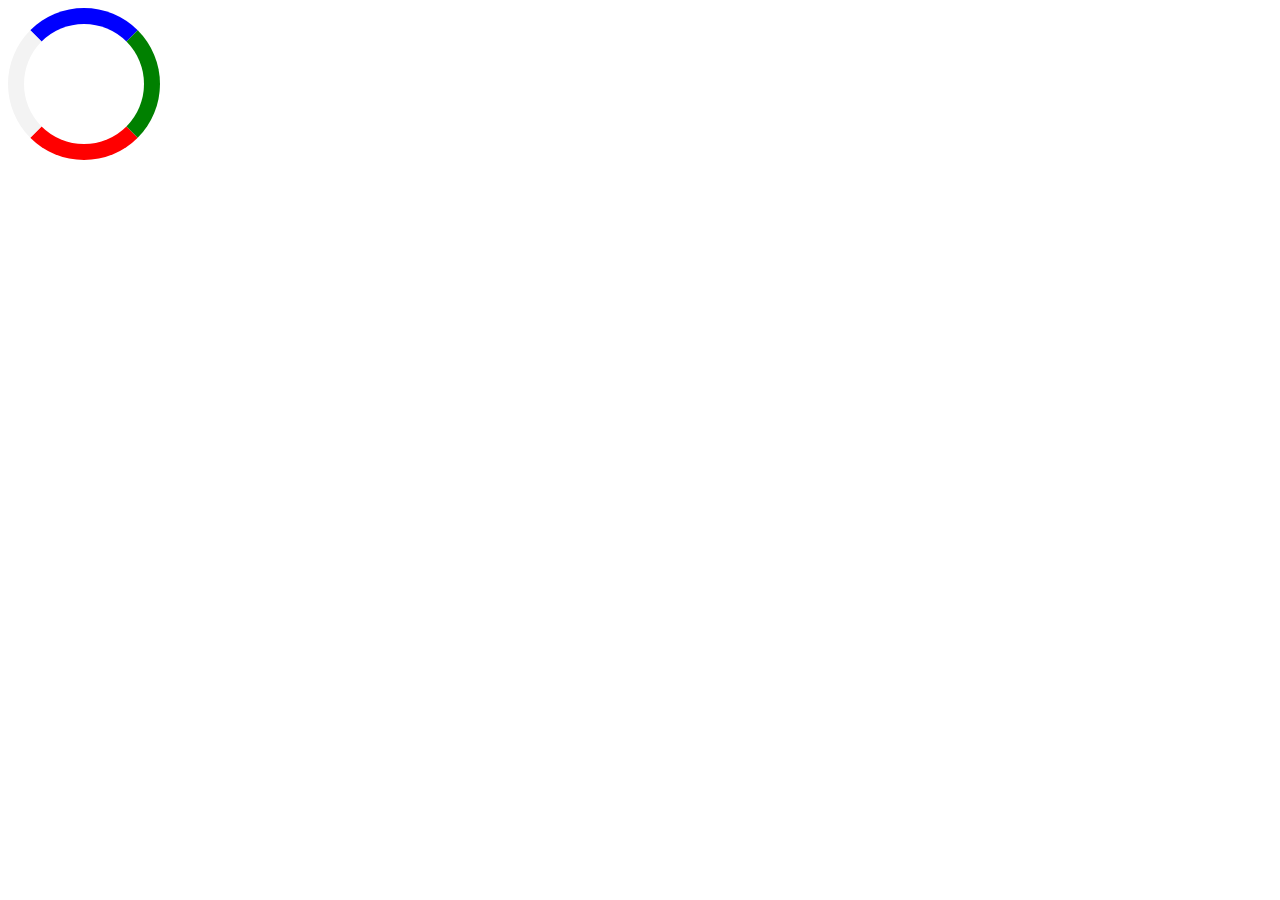
<file: animowany.loader16/index.html>
<!DOCTYPE html>
<html lang="en">
<head>
    <meta charset="UTF-8">
    <title>Animowany loader</title>
    <link rel="stylesheet" href="css/style.css">
</head>
<body>
   <div class="loader"></div>
    
</body>
</html>
</file>
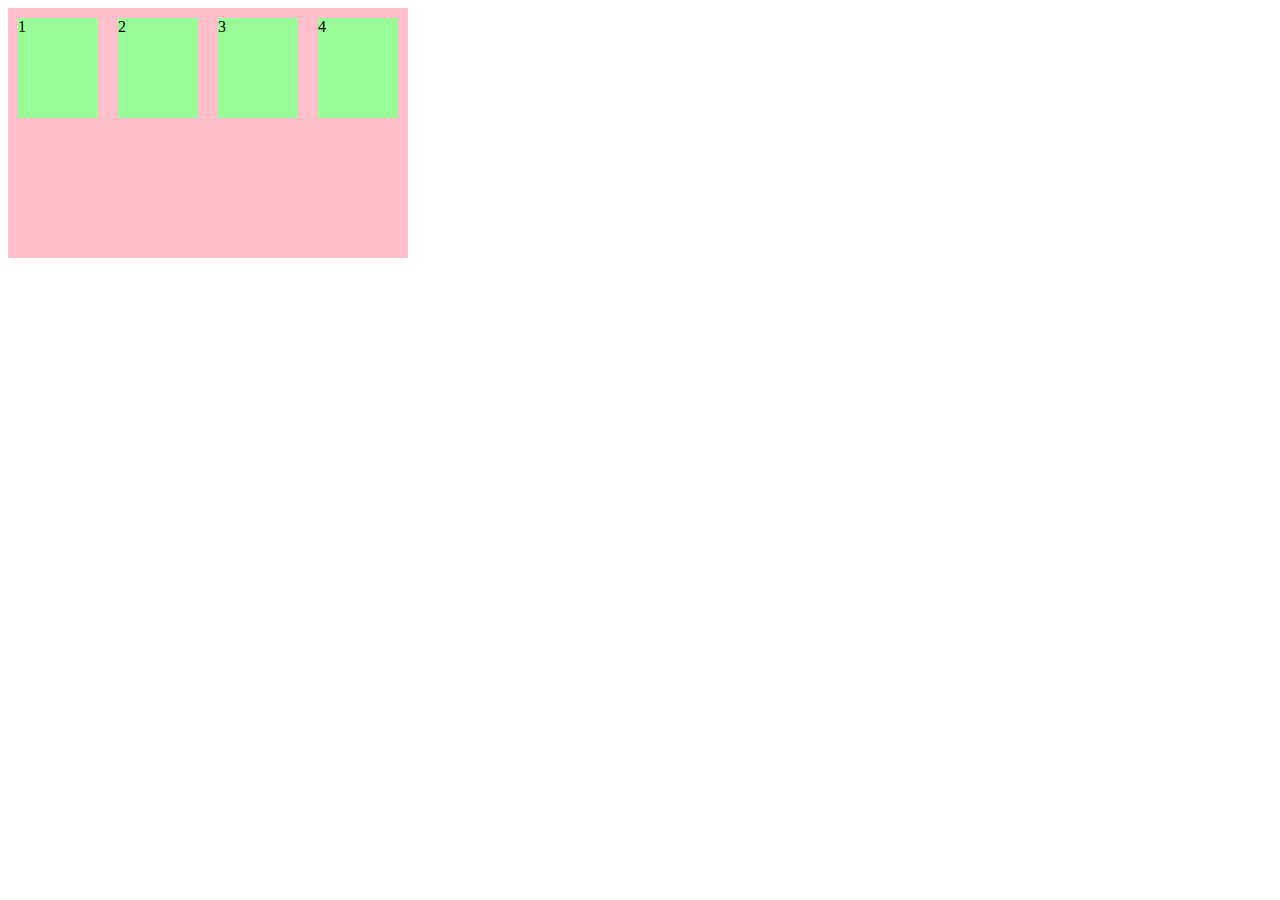
<file: cztery.kolumny15/index.html>
<!DOCTYPE html>
<html lang="en">

<head>
    <meta charset="UTF-8">
    <title>Document</title>
    <link rel="stylesheet" href="css/style.css">
</head>

<body>
    <div class="flex-container">
        <div class="flex-item">1</div>
        <div class="flex-item">2</div>
        <div class="flex-item">3</div>
        <div class="flex-item">4</div>
    </div>

</body>

</html>
</file>
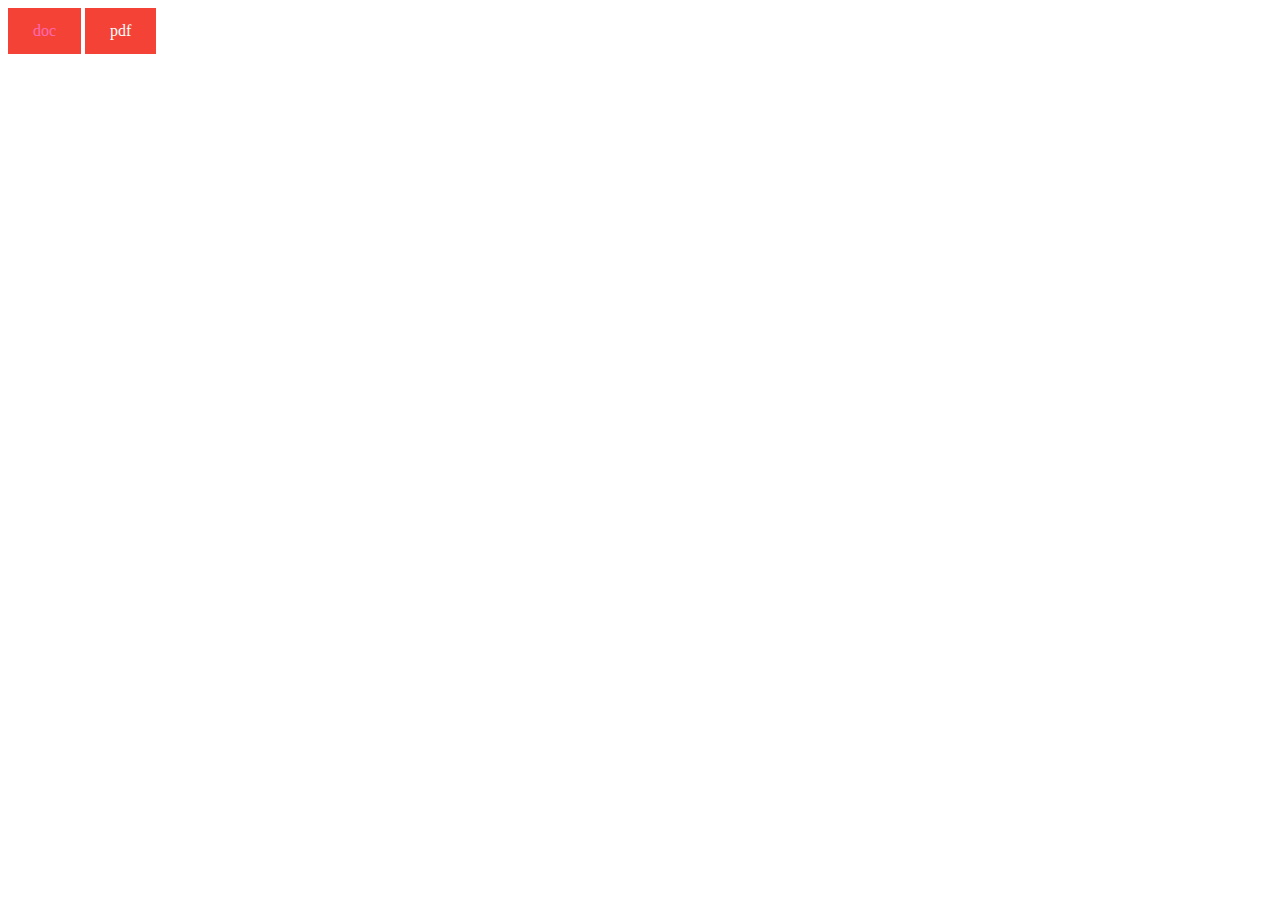
<file: doc.x7/index.html>
<!DOCTYPE html>
<html lang="en">
<head>
    <meta charset="UTF-8">
    <title>Doc.x</title>
    <link rel="stylesheet" href="css/style.css">
</head>
<body>
   <a href="nazawa_pliku.doc" target="_blank">doc</a>
   <a href="nazwa_pliku.pdf" target="_blank">pdf</a>
</body>
</html>
</file>
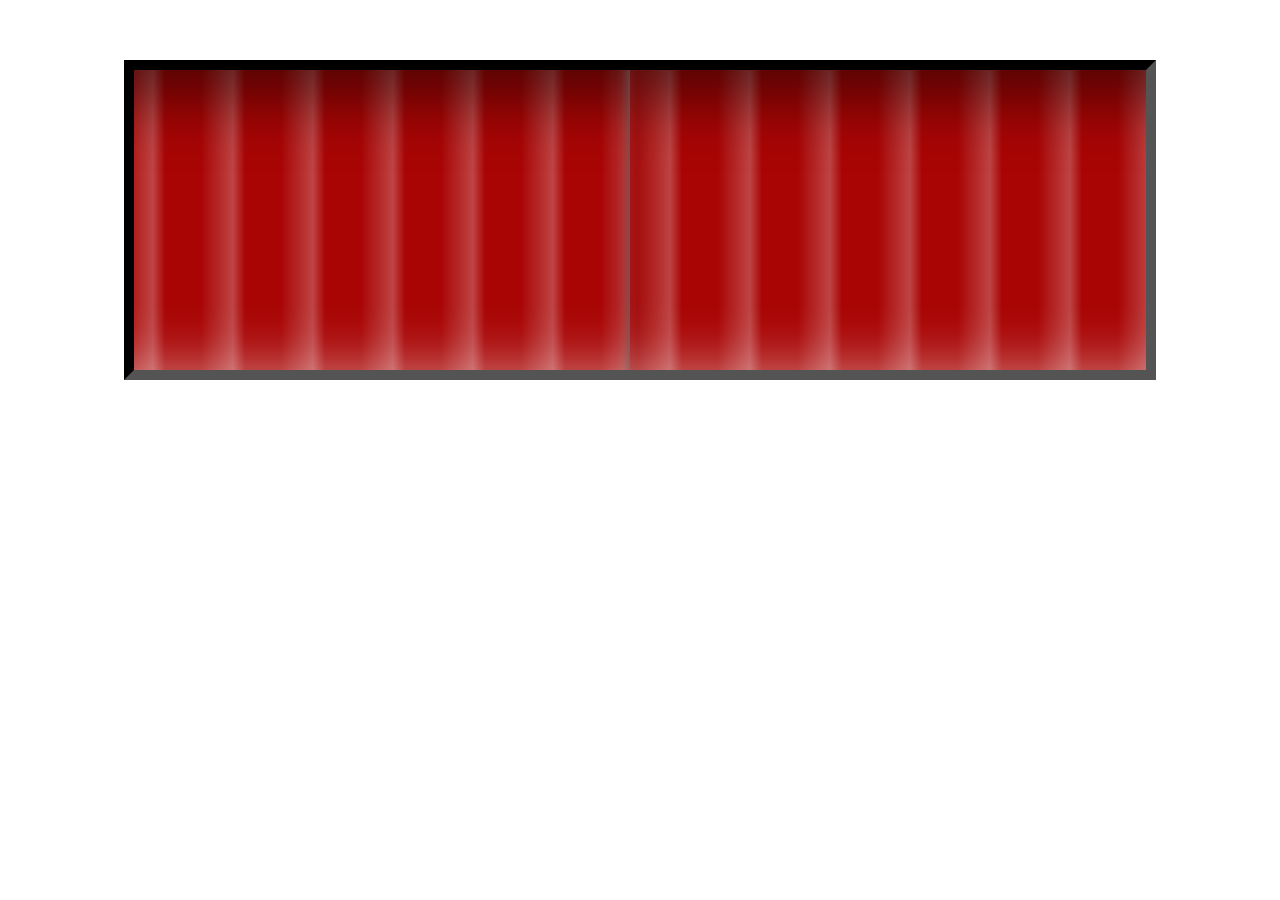
<file: efekt.kurtyny12/index.html>
<!DOCTYPE html>
<html lang="en">
<head>
    <meta charset="UTF-8">
    <title>Efekt kurtyny</title>
    <link rel="stylesheet" href="css/style.css">
</head>
<body>
   <div class="theatre">
       <div class="curtain-left"></div>
       <div class="curtain-right"></div>
   </div>
    
</body>
</html>
</file>
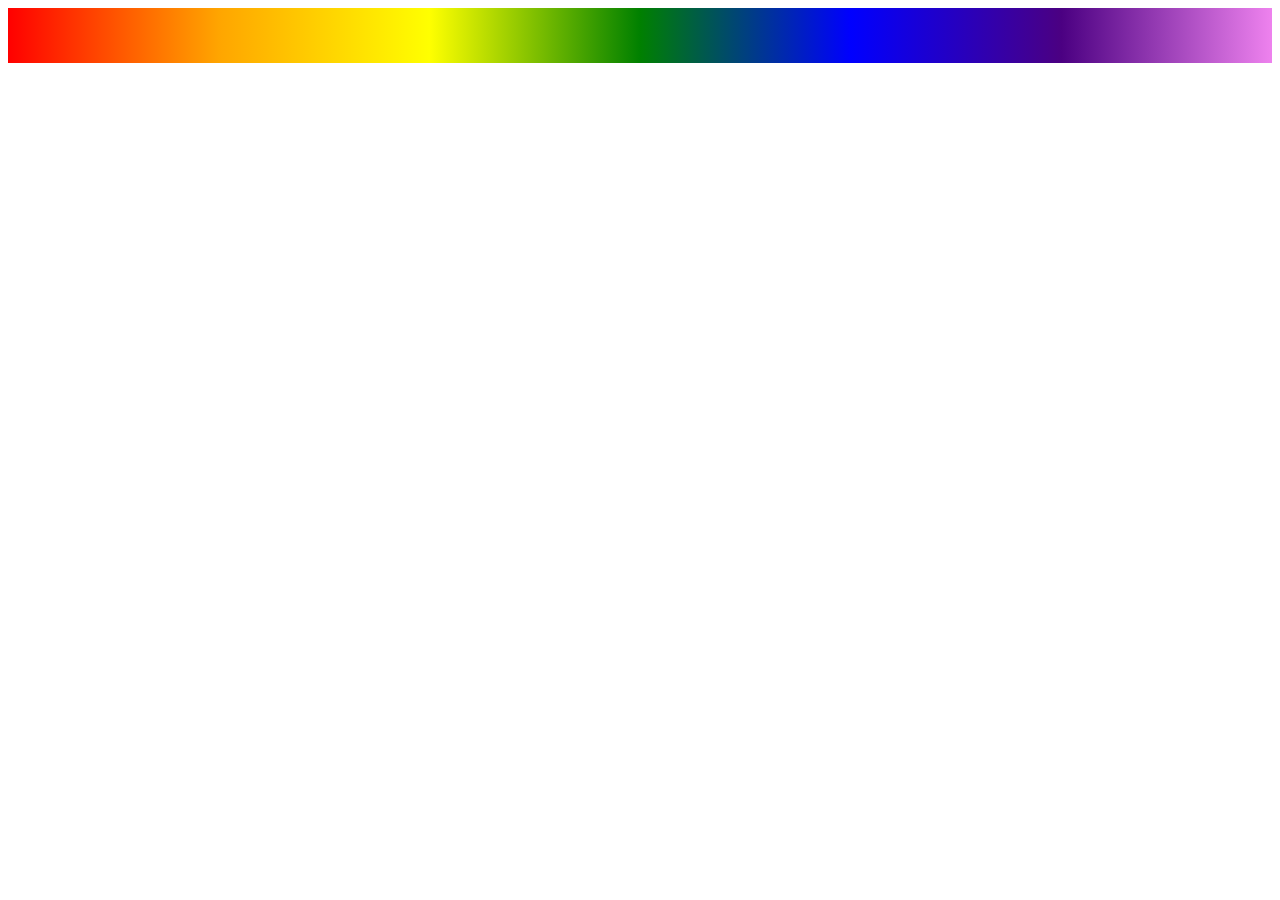
<file: gradient3/index.html>
<!DOCTYPE html>
<html lang="en">

<head>
    <meta charset="UTF-8">
    <title>Gradient</title>
    <link rel="stylesheet" href="css/style.css">
</head>

<body>
<!--   Gradient Baclground-->
    <div id="grad1" style="text-align:center;margin:auto;color:#888888;font-size:40px;font-weight:bold">

    </div>

</body>

</html>
</file>
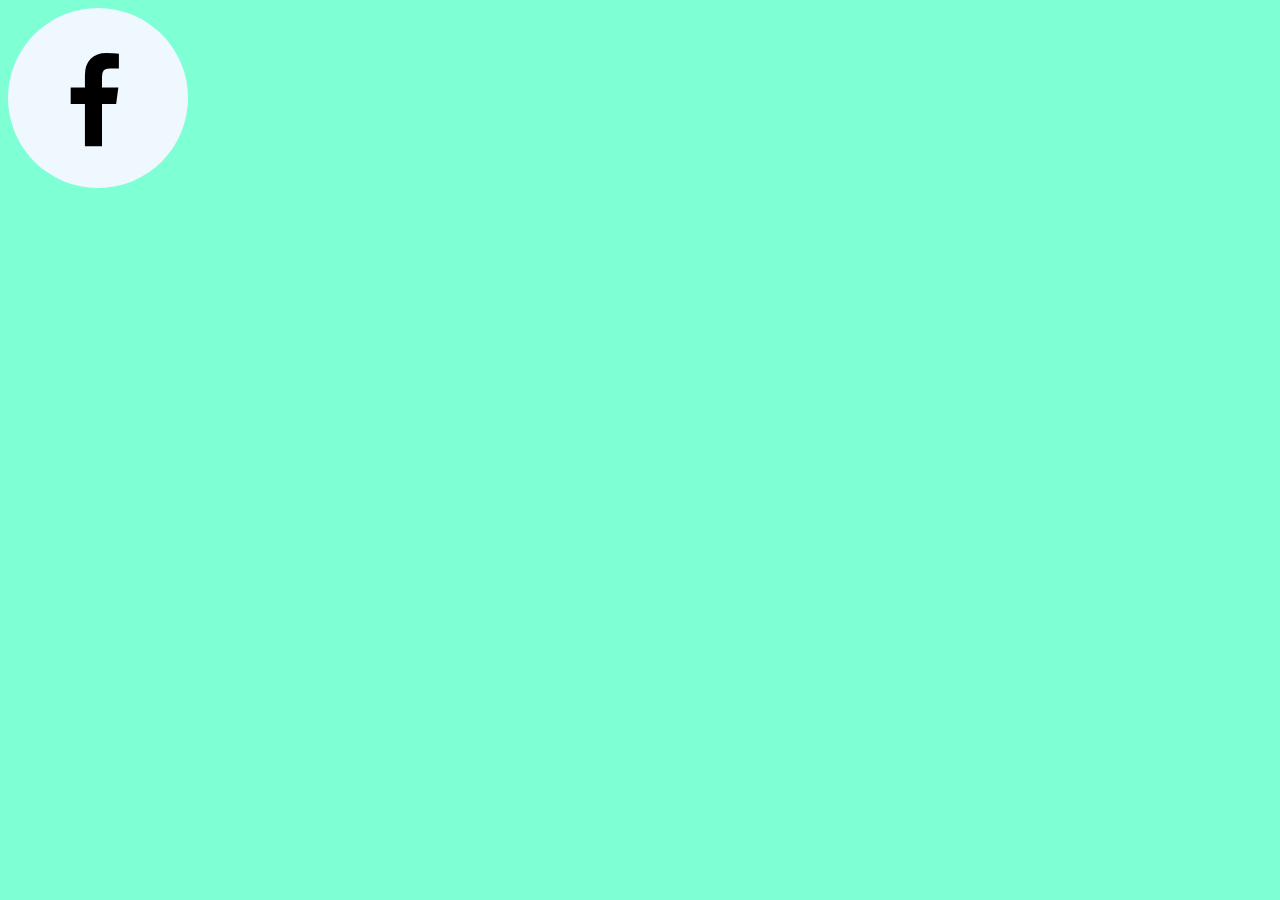
<file: okrągły.przycisk2/index.html>
<!DOCTYPE html>
<html lang="en">
<head>
    <meta charset="UTF-8">
    <title>okągły</title>
    <link rel="stylesheet" href="style.css">
    <link rel="stylesheet" href="font-awesome-4.7.0/css/font-awesome.css">
    
</head>
<body>
   <div class="logo">
       <i class="fa fa-facebook" aria-hidden="true"></i>
   </div>
    
</body>
</html>
</file>
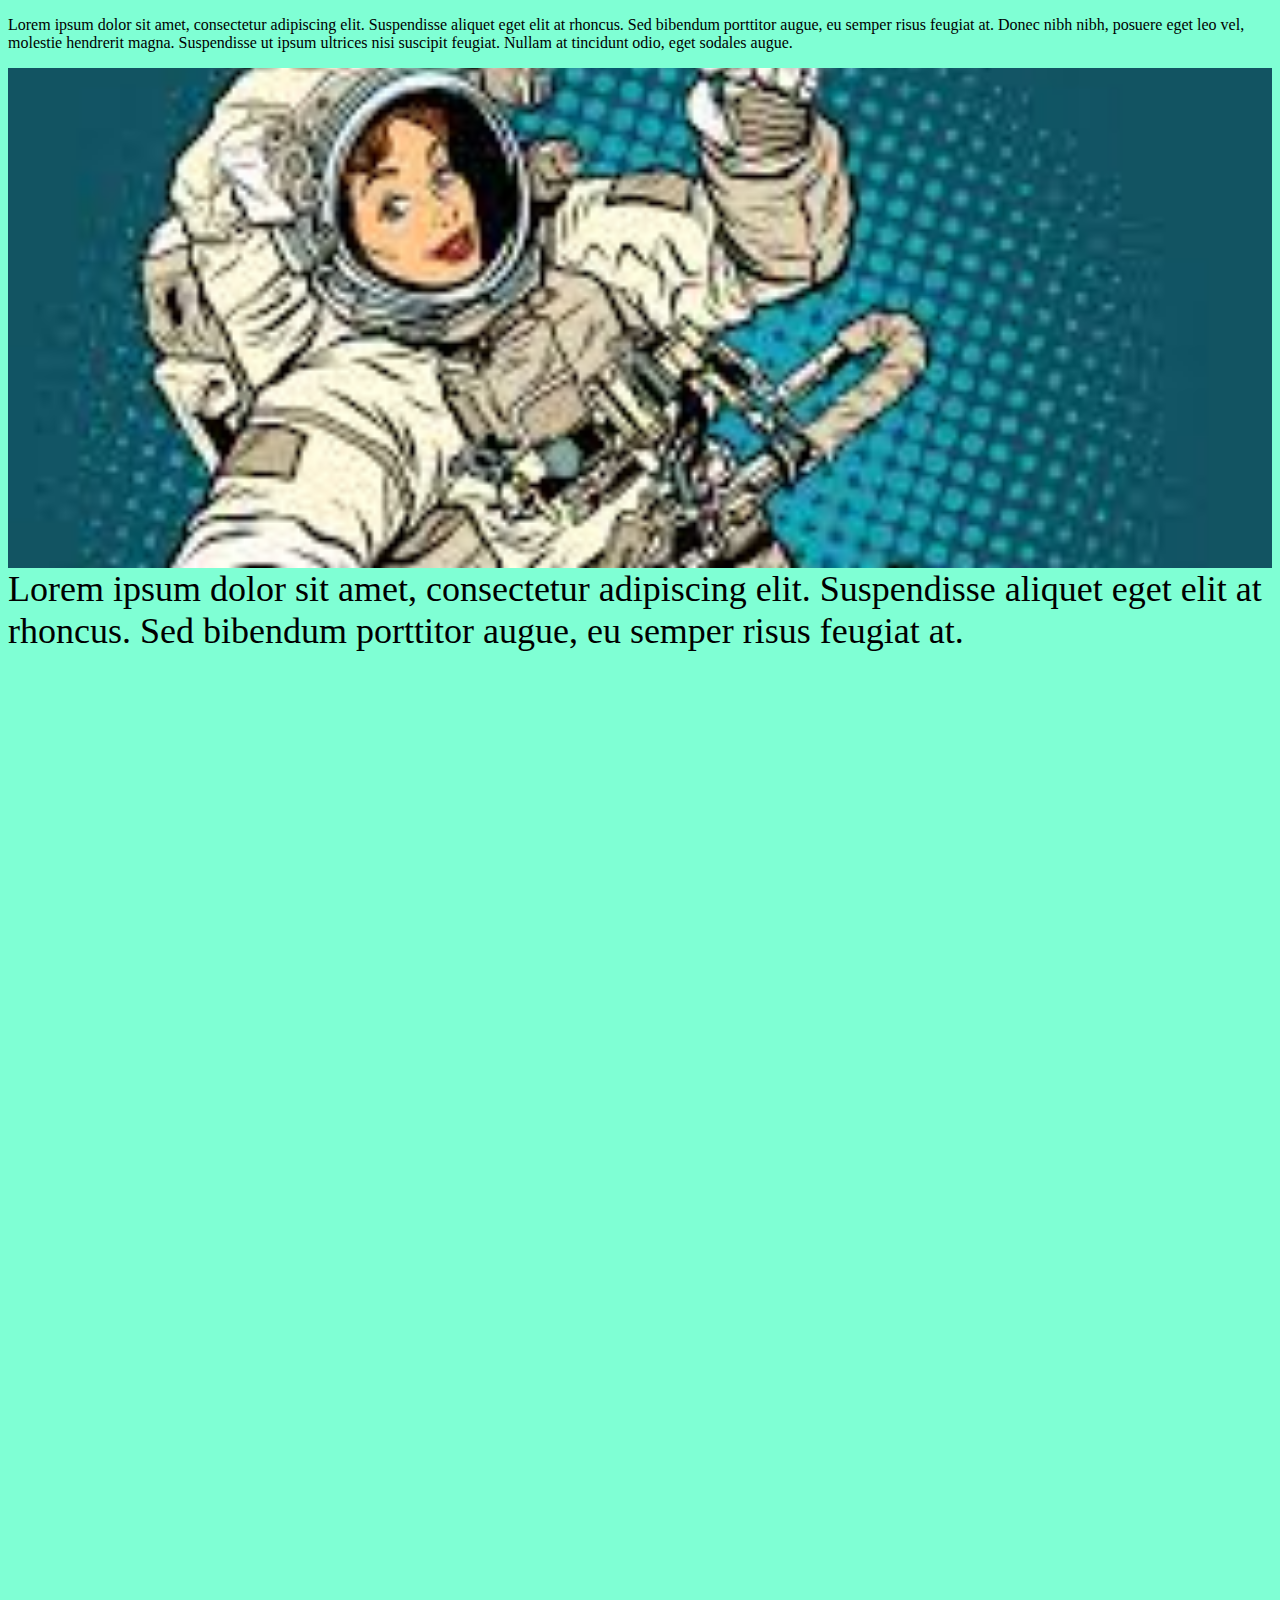
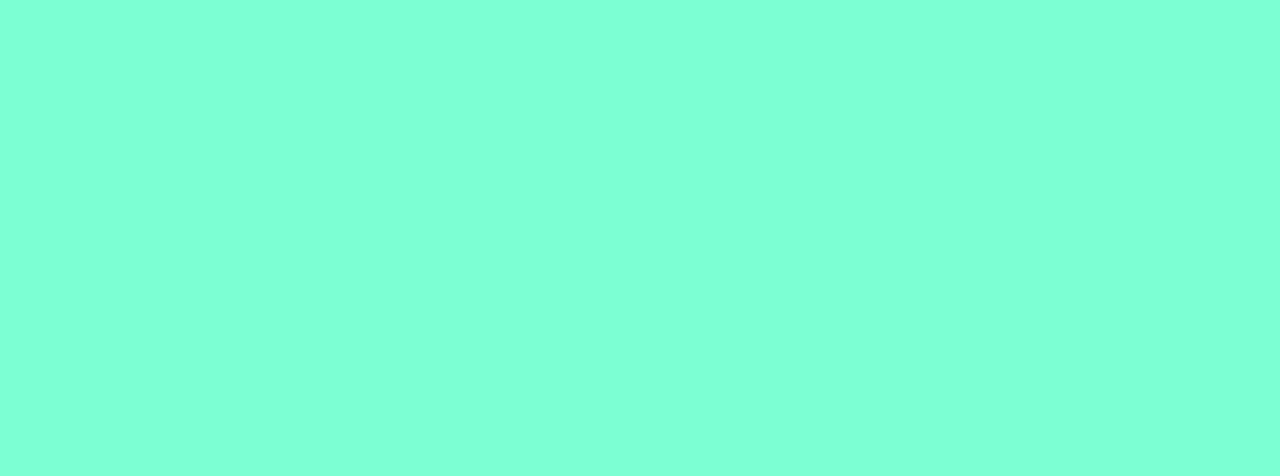
<file: parallax.13/index.html>
<!DOCTYPE html>
<html lang="en">
<head>
    <meta charset="UTF-8">
    <title>Efekt parallax</title>
    <link rel="stylesheet" href="css/style.css">
</head>
<body>
   <p>Lorem ipsum dolor sit amet, consectetur adipiscing elit. Suspendisse aliquet eget elit at rhoncus. Sed bibendum porttitor augue, eu semper risus feugiat at. Donec nibh nibh, posuere eget leo vel, molestie hendrerit magna. Suspendisse ut ipsum ultrices nisi suscipit feugiat. Nullam at tincidunt odio, eget sodales augue. </p>
   <div class="parallax"></div>
   <div style="height:1000px;background-color:bibendum;font-size:36px">Lorem ipsum dolor sit amet, consectetur adipiscing elit. Suspendisse aliquet eget elit at rhoncus. Sed bibendum porttitor augue, eu semper risus feugiat at.</div>
   
   <div class="parallax"></div>
    
</body>
</html>
</file>
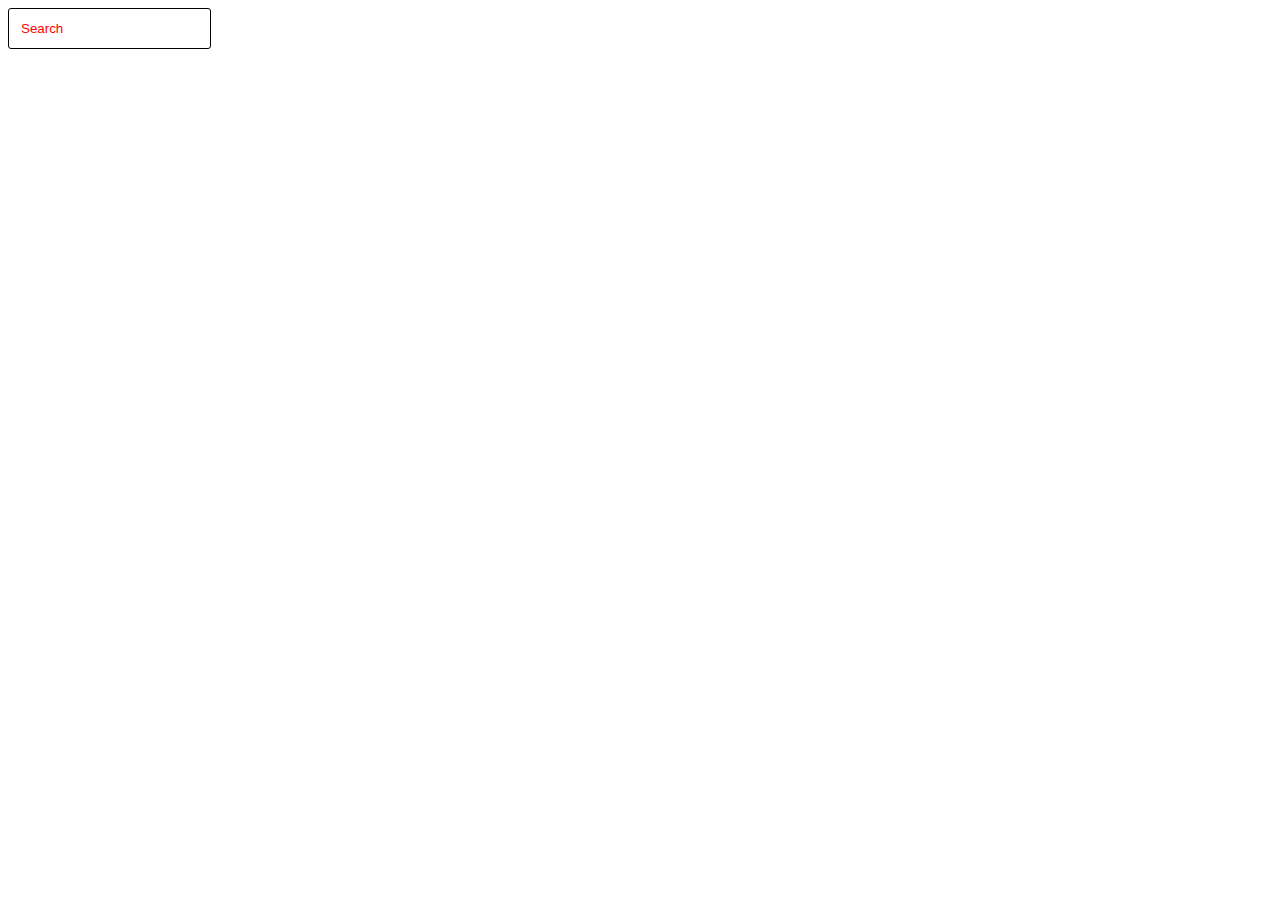
<file: placeholder6/index.html>
<!DOCTYPE html>
<html lang="en">

<head>
    <meta charset="UTF-8">
    <title>Document</title>
    <link rel="stylesheet" href="css/style.css">
</head>

<body>

    <input placeholder="Search">

</body>

</html>
</file>
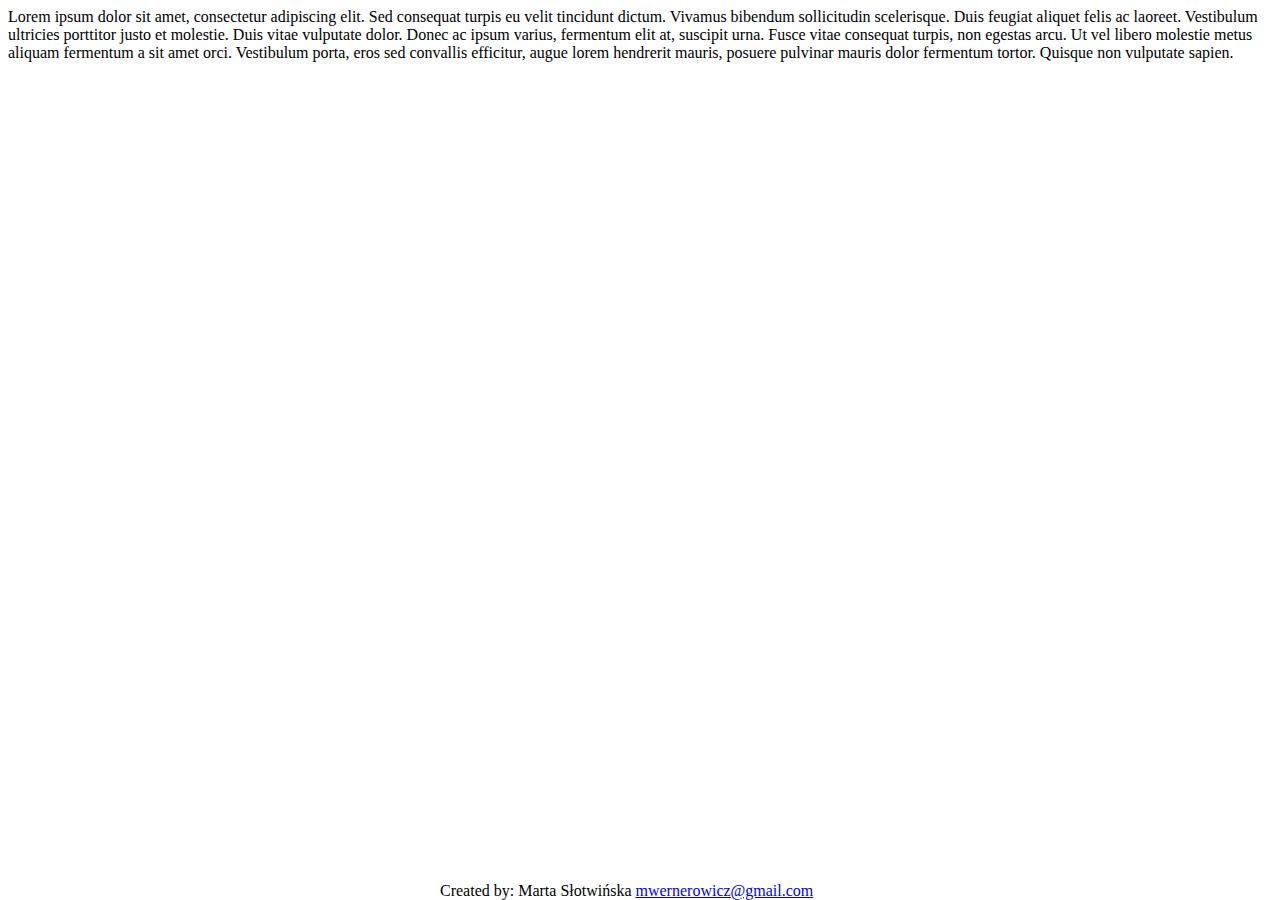
<file: Stopka.9/index.html>
<!DOCTYPE html>
<html lang="en">

<head>
    <meta charset="UTF-8">
    <title>Stopka</title>
    <link rel="stylesheet" href="css/style.css">
</head>

<body>
   <div class="content">
       Lorem ipsum dolor sit amet, consectetur adipiscing elit. Sed consequat turpis eu velit tincidunt dictum. Vivamus bibendum sollicitudin scelerisque. Duis feugiat aliquet felis ac laoreet. Vestibulum ultricies porttitor justo et molestie. Duis vitae vulputate dolor. Donec ac ipsum varius, fermentum elit at, suscipit urna. Fusce vitae consequat turpis, non egestas arcu. Ut vel libero molestie metus aliquam fermentum a sit amet orci. Vestibulum porta, eros sed convallis efficitur, augue lorem hendrerit mauris, posuere pulvinar mauris dolor fermentum tortor. Quisque non vulputate sapien.
       
   </div>
    <footer id="sticky">
        Created by: Marta Słotwińska 
        <a href="mwernerowicz@gmail.com">mwernerowicz@gmail.com</a>
    </footer>
</body>

</html>
</file>
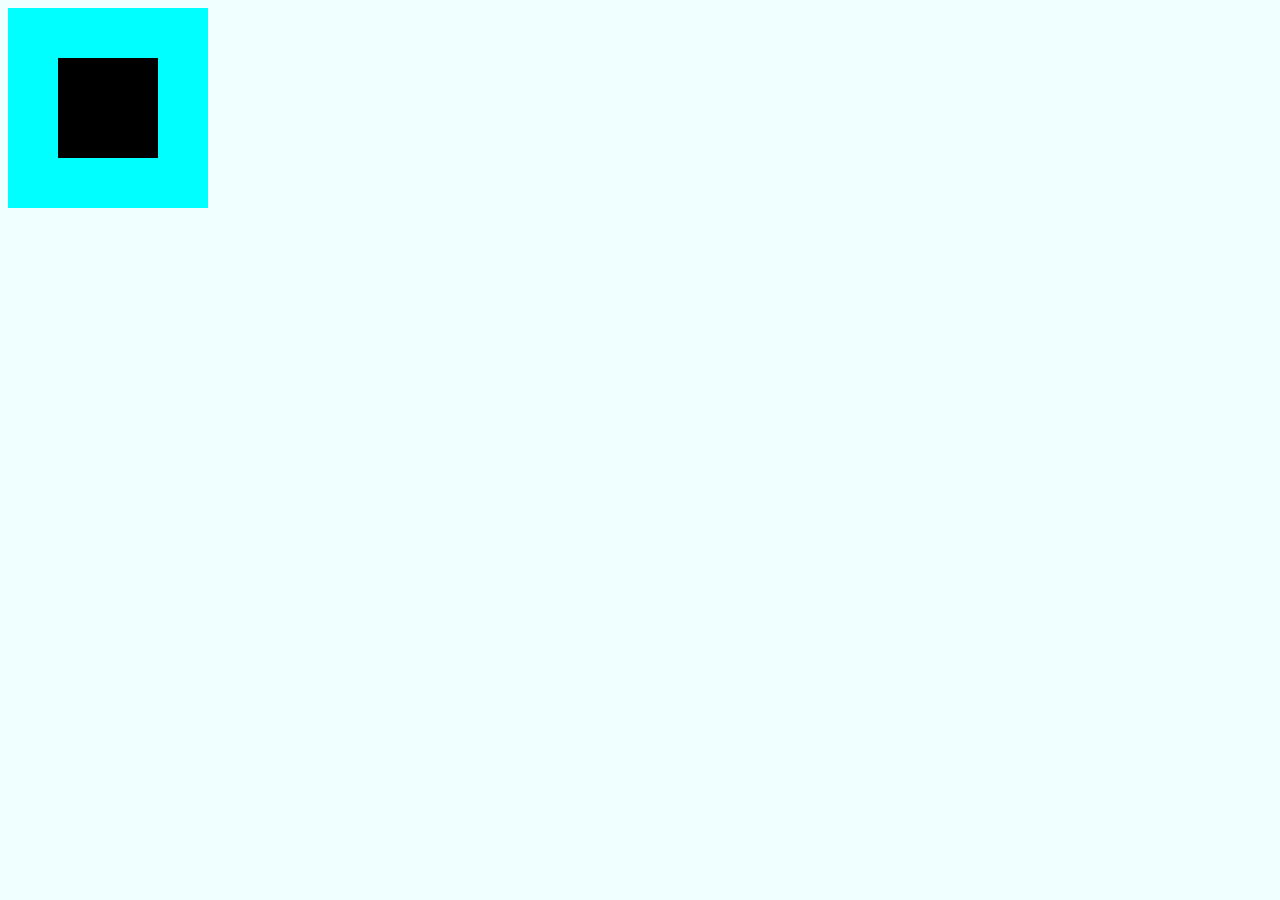
<file: Wyśrodkowanie1/index.html>
<!DOCTYPE html>
<html lang="en">
<head>
    <meta charset="UTF-8">
    <title>Snipety</title>
    <link rel="stylesheet" href="css/style.css">
</head>
<body>
   <div class="container">
      <div class="centred"></div>
       
    </div>
    
</body>
</html>
</file>
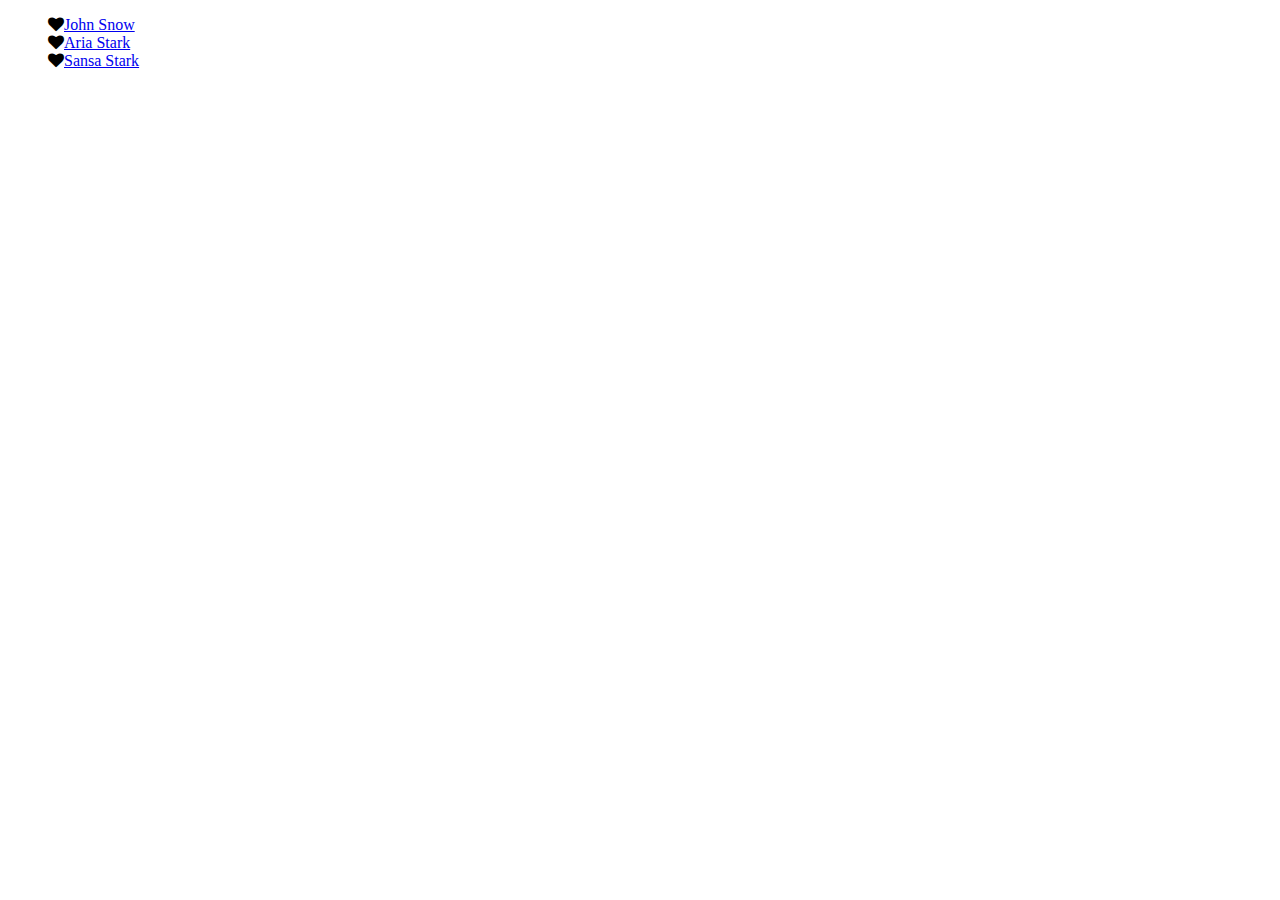
<file: znacznik.listy5/index.html>
<!DOCTYPE html>
<html lang="en">
<head>
    <meta charset="UTF-8">
    <title>Document</title>
    <link rel="stylesheet" href="css/style.css">
    <link rel="stylesheet" href="font-awesome/css/font-awesome.min.css">
</head>
<body>
   
   <ul>
  <li><i class="fa fa-heart" aria-hidden="true"></i><a data-email="johnsnow@gmail.com" href="mailto:johnsnow@gmail.com">John Snow</a></li>
  <li><i class="fa fa-heart" aria-hidden="true"></i><a data-email="ariastark@gmail.com" href="mailto:ariastark@gmail.com">Aria Stark</a></li>
  <li><i class="fa fa-heart" aria-hidden="true"></i><a data-email="sansastark@gmail.com" href="mailto:sansastark@gmail.com">Sansa Stark</a></li>
</ul>
   
  
</body>
</html>
</file>
<file: animowany.loader16/css/style.css>
.loader {
  border: 16px solid #f3f3f3;
  border-radius: 50%;
  border-top: 16px solid blue;
  border-right: 16px solid green;
  border-bottom: 16px solid red;
  width: 120px;
  height: 120px;
  -webkit-animation: spin 2s linear infinite;
  animation: spin 2s linear infinite;
}

@-webkit-keyframes spin {
  0% { -webkit-transform: rotate(0deg); }
  100% { -webkit-transform: rotate(360deg); }
}

@keyframes spin {
  0% { transform: rotate(0deg); }
  100% { transform: rotate(360deg); }
}
</file>
<file: cztery.kolumny15/css/style.css>
.flex-container {
    display: -webkit-flex;
    display: flex;
    width: 400px;
    height: 250px;
    background-color: pink;
}

.flex-item {
    background-color: palegreen;
    width: 100px;
    height: 100px;
    margin: 10px;
     -webkit-transition: width 2s, height 4s; /* For Safari 3.1 to 6.0 */
    transition: width 2s, height 4s;}

.flex-item:hover {
    width: 200px;
    height: 200px;
}
</file>
<file: doc.x7/css/style.css>
a:link, a:visited {
    background-color: #f44336;
    color: white;
    padding: 14px 25px;
    text-align: center;
    text-decoration: none;
    display: inline-block;
}


a:hover, a:active {
    background-color: red;
}

a[href$=".doc"]{
    color: hotpink;
}
</file>
<file: efekt.kurtyny12/css/style.css>
.theatre {
    border: inset black 10px;
    height: 300px;
    width: 80%;
    margin: 2em auto;
    text-align: center;
    line-height: 120px;
    font-size: 30px;
    position: relative;
    overflow: hidden;
    background: url(http://webdesignpop.com/wp-content/uploads/2015/02/cover-1552x2189.png);
    color: rgba(255,255,255, 0.3);
    text-shadow: 0 0 2px yellow , 0 0 4px black,0 0 6px white;
}
.theatre .curtain-left, .theatre .curtain-right {
    content: '';
    position: absolute;
    z-index: 2;
    top: -30px;
    bottom: -30px;
    width: 61%;
    transition: all 4s ease-out;
    transform: rotate(0deg);
    background-color: #A90505;
    background-image: linear-gradient(90deg,  transparent 10%, rgba(255,255,255,.25) 50% ,transparent 65% );
    background-repeat: repeat;
    box-shadow: 0 0 10px #555 ,inset 0 -60px  60px -30px  rgba(255,255,255, 0.5), inset 0 90px  60px -30px  rgba(0,0,0, 0.5);
    background-size: 80px;
}

.curtain-left { left: -10% }

.curtain-right { right: -10% }

.theatre:hover .curtain-right, .theatre:hover .curtain-left {
    width: 0;
    background-size: 1px;
    transition: all 4s ease;
    transform: rotate(15deg);
}

.theatre:hover .curtain-right {
    transition: all 4s ease;
    transform: rotate(-15deg);
}
</file>
<file: gradient3/css/style.css>
#grad1 {
    height: 55px;
    background: -webkit-linear-gradient(left, red, orange, yellow, green, blue, indigo, violet); /* For Safari 5.1 to 6.0 */
    background: -o-linear-gradient(left, red, orange, yellow, green, blue, indigo, violet); /* For Opera 11.1 to 12.0 */
    background: -moz-linear-gradient(left, red, orange, yellow, green, blue, indigo, violet); /* For Fx 3.6 to 15 */
    background: linear-gradient(to right, red, orange, yellow, green, blue, indigo, violet); /* Standard syntax (must be last) */
}
</file>
<file: okrągły.przycisk2/style.css>
body{
    background-color: aquamarine;
}
.logo{
    border-radius: 50%;
    width: 180px;
    height: 180px;
    background-color: aliceblue;
    
}

.logo i{
    position: absolute;
    margin-top: auto;
    font-size: 100px;
    transform: translate(100%, 45%);
 


}

.logo i:hover{
   color: aqua;
}
</file>
<file: parallax.13/css/style.css>
body{
    height: 100%;
    background-color: aquamarine;
}

.parallax{
    background-image: url(../images.jpg);
    min-height: 500px;
    background-attachment: fixed;
    background-position: center;
    background-repeat: no-repeat;
    background-size: cover;
}
</file>
<file: placeholder6/css/style.css>
input {
  outline: none;
  padding: 12px;
  border-radius: 3px;
  border: 1px solid black;
}
::-webkit-input-placeholder { /* Chrome */
  color: red;
  transition: opacity 250ms ease-in-out;
}
:focus::-webkit-input-placeholder {
  opacity: 0.5;
}
:-ms-input-placeholder { /* IE 10+ */
  color: red;
  transition: opacity 250ms ease-in-out;
}
:focus:-ms-input-placeholder {
  opacity: 0.5;
}
::-moz-placeholder { /* Firefox 19+ */
  color: red;
  opacity: 1;
  transition: opacity 250ms ease-in-out;
}
:focus::-moz-placeholder {
  opacity: 0.5;
}
:-moz-placeholder { /* Firefox 4 - 18 */
  color: red;
  opacity: 1;
  transition: opacity 250ms ease-in-out;
}
:focus:-moz-placeholder {
  opacity: 0.5;
}
</file>
<file: Stopka.9/css/style.css>
#sticky {
position:absolute;
bottom:0;
left:50%;
margin-left:-200px;
width:400px;
}
</file>
<file: Wyśrodkowanie1/css/style.css>
body {
    background-color: azure;
}

.container {
    background: aqua;
    height: 200px;
    width: 200px;
    position: relative;
}

.centred {
    background: black;
    width: 100px;
    height: 100px;
    margin: 0;
    position: absolute;
    top: 50%;
    left: 50%;
    transform: translate(-50%, -50%);
}
</file>
<file: znacznik.listy5/css/style.css>
ul li {
    list-style-type: none;
}
ul li i a {
    color: green;
    text-decoration: none;
    padding: 3px;
    display: block;
}
@media screen and (max-width: 699px) and (min-width: 520px) {
    ul li i a {
        padding-left: 30px;
        background-image: url()
     
    }
}
</file>
